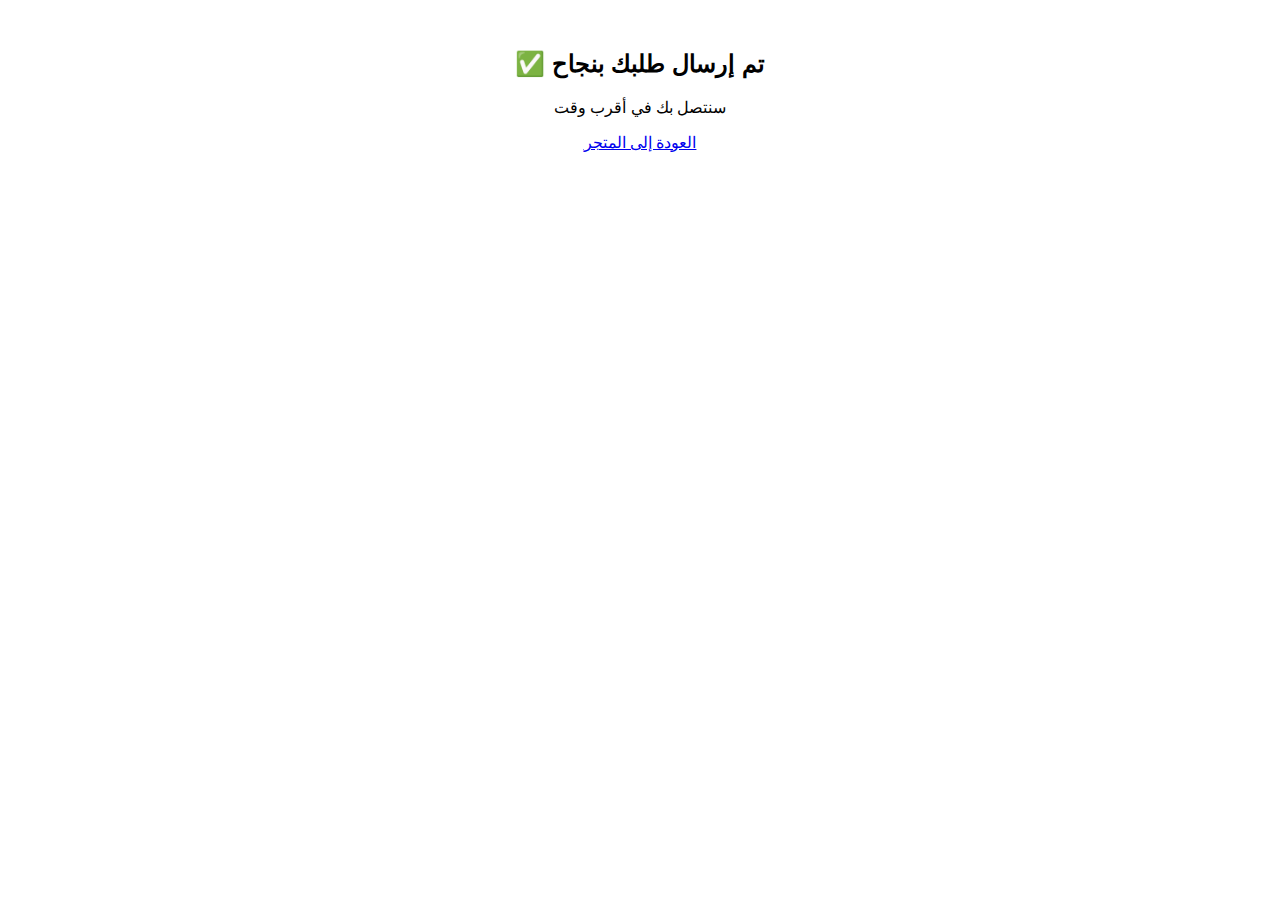
<file: thankyou.html>
<!DOCTYPE html>
<html lang="ar">
<head>
<meta charset="UTF-8">
<title>تم الطلب</title>
<style>
body {
  font-family: Arial;
  text-align: center;
  margin-top: 50px;
}
</style>
</head>
<body>

<h2>✅ تم إرسال طلبك بنجاح</h2>
<p>سنتصل بك في أقرب وقت</p>

<a href="index.html">العودة إلى المتجر</a>

</body>
</html>
</file>
